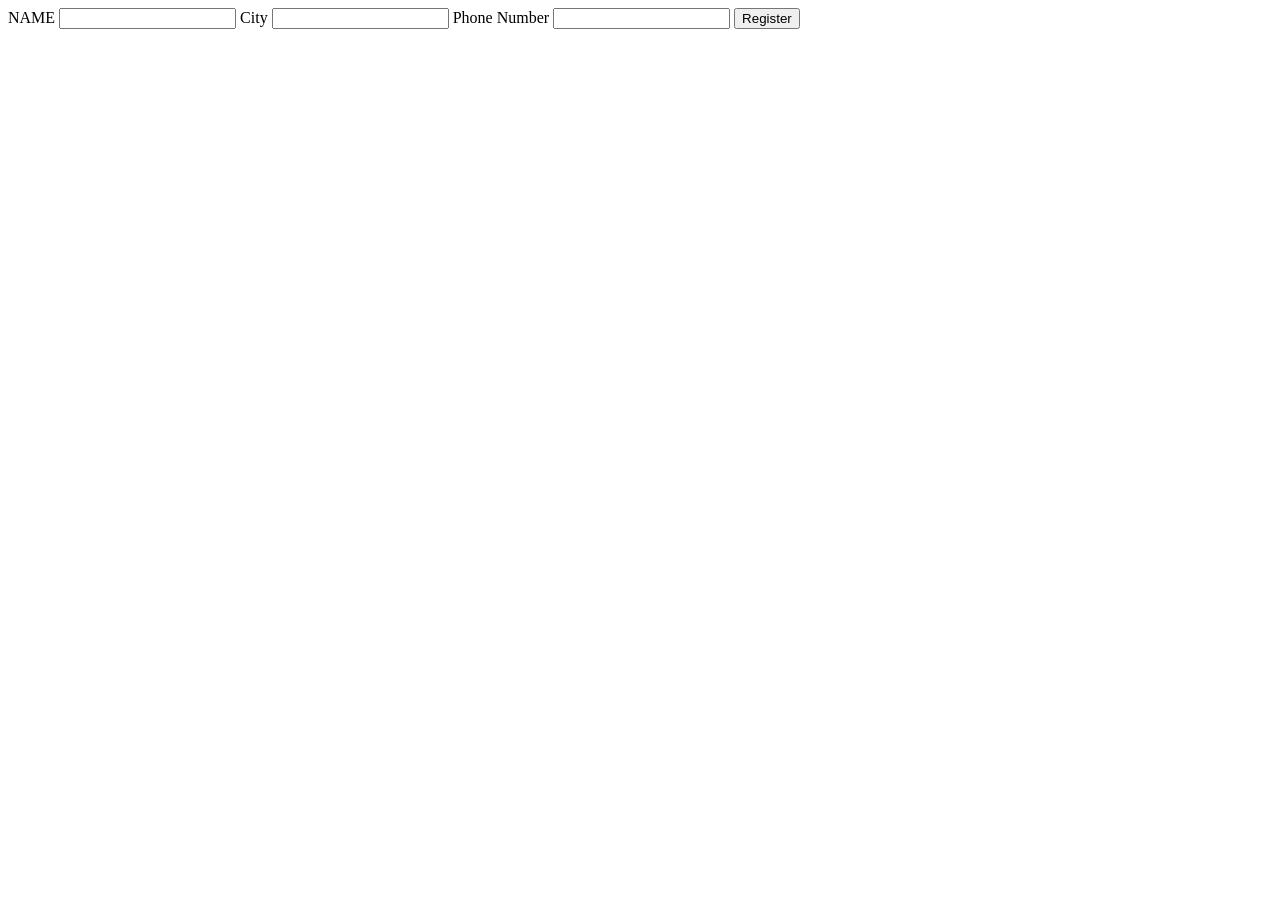
<file: Flask/templates/register.html>
<!doctype html>
<html lang="en">
<head>
    <meta charset="UTF-8">
    <meta name="viewport" content="width=device-width, initial-scale=1">
    <title>Registration</title>
</head>
<body>
<form action = "/confirmation" method = "POST">
    <label>NAME</label>
    <input type = "text" name = "name">
    <label>City</label>
    <input type = "text" name = "city">
    <label>Phone Number</label>
    <input type = "text" name = "phone">
    <input type = "submit" value = "Register">
</form>
</body>
</html>
</file>
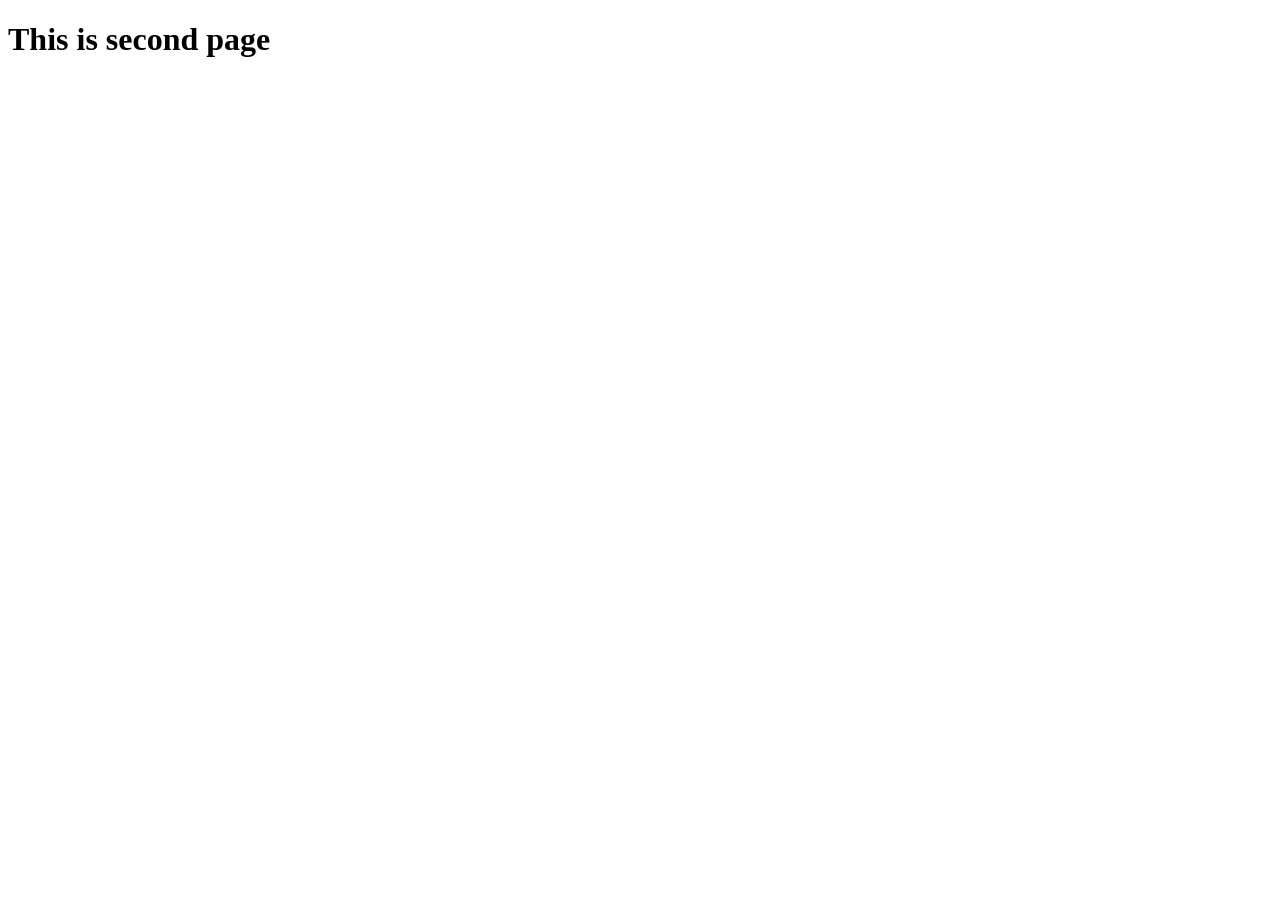
<file: Flask/templates/second.html>
<!doctype html>
<html lang="en">
<head>
    <meta charset="UTF-8">
    <meta name="viewport" content="width=device-width, initial-scale=1">
    <title>Second Page</title>
</head>
<body>
<h1>This is second page</h1>
</body>
</html>
</file>
